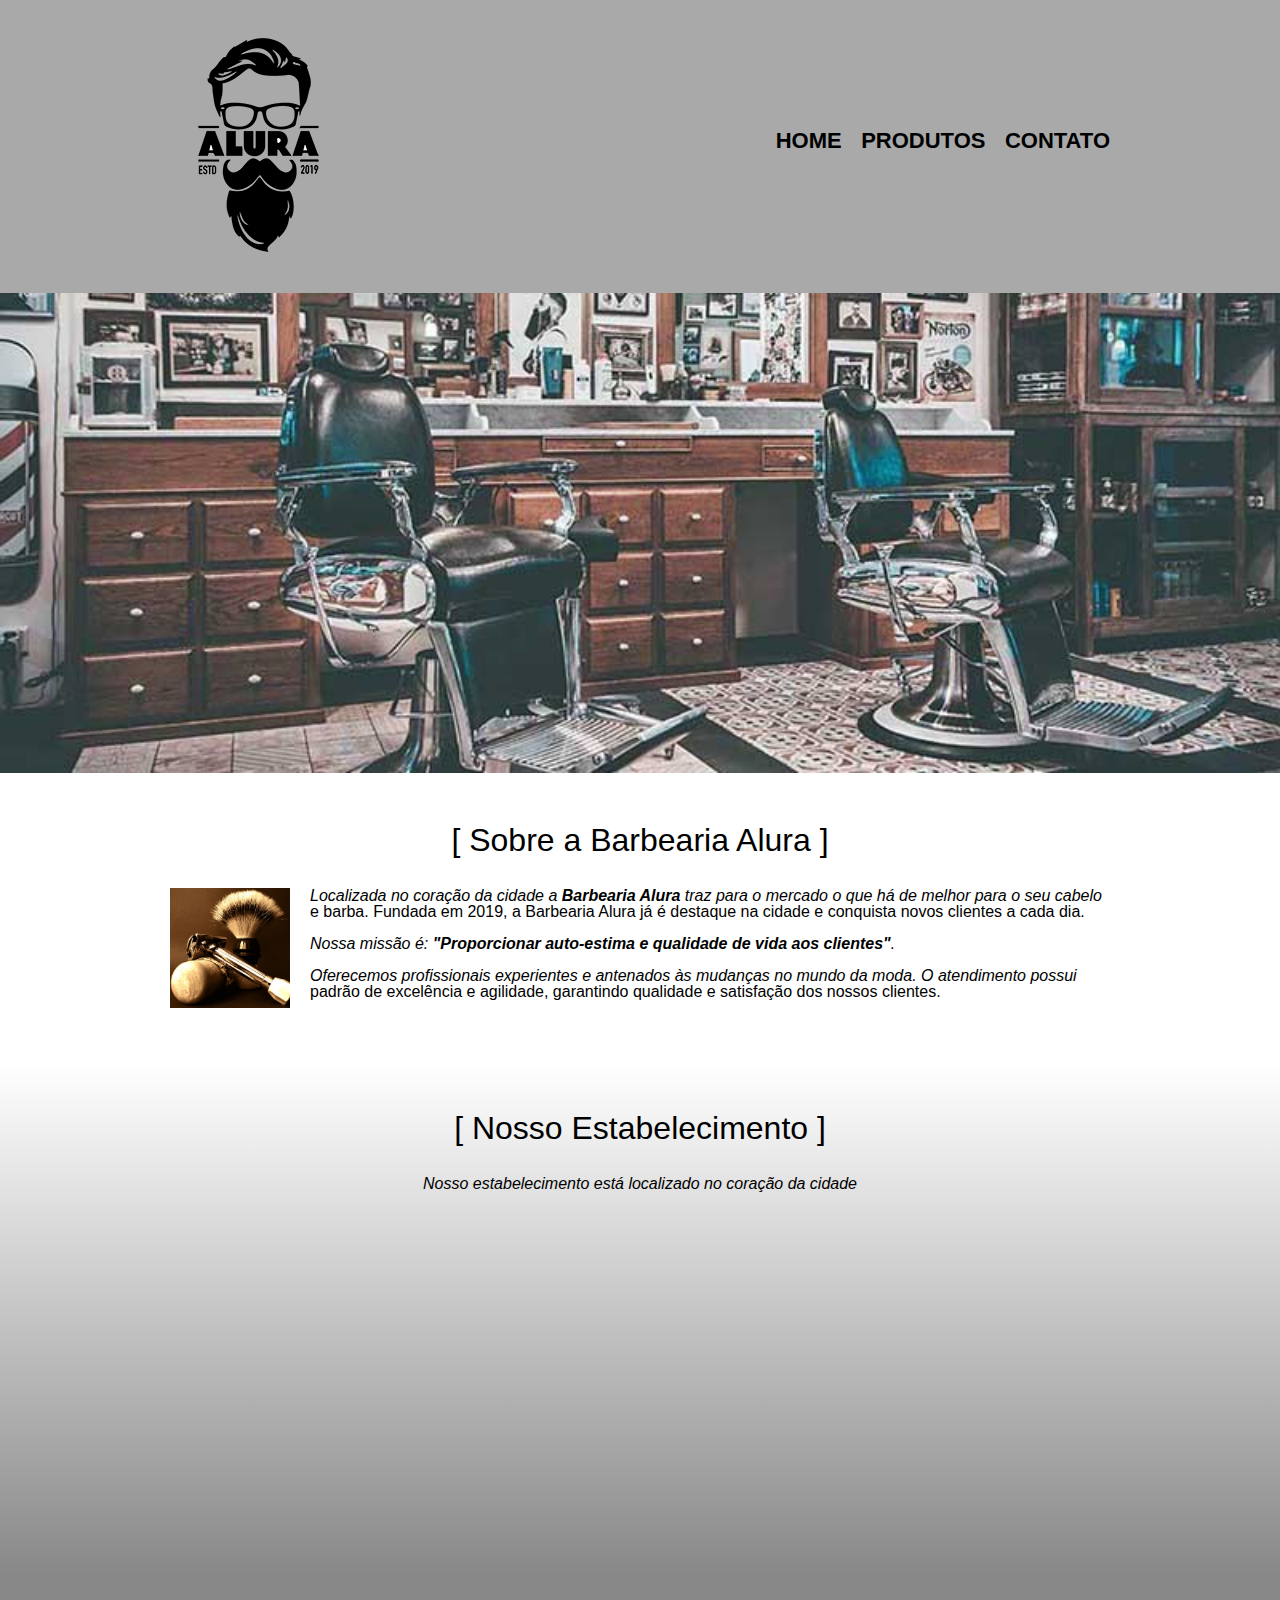
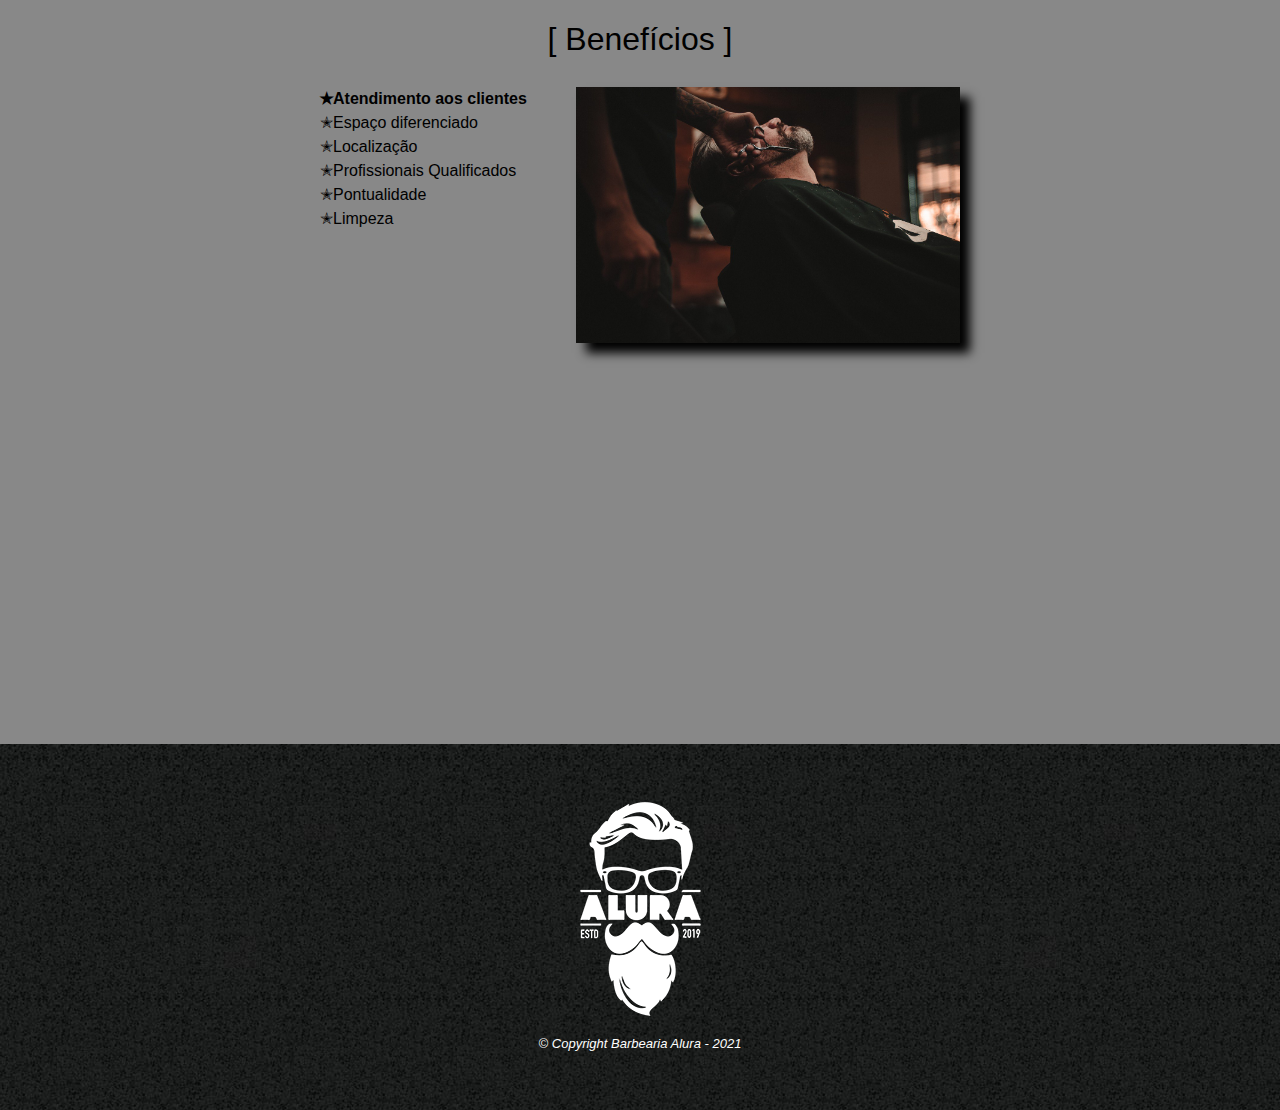
<file: index.html>
<!DOCTYPE html>
<html lang="pt-br">

<head>
    <meta charset="UTF-8">
    <meta name="viewport" content="width=device-width">
    <title>Barbearia Alura</title>
    <link rel="stylesheet" href="reset.css">
    <link rel="stylesheet" href="style.css">
</head>

<body>

    <header>
        <div class="caixa">
            <h1><img src="imagens\logo.png" alt="Logo da Barbearia Alura"></h1>
            <nav>
                <ul>
                    <li><a href="index.html">Home</a></li>
                    <li><a href="produto.html">Produtos</a></li>
                    <li><a href="contato.html">Contato</a></li>
                </ul>
            </nav>
        </div>
    </header>

    <img class="banner" src="imagens\banner.jpg">

    <main>

        <section class="principal">
            <h2 class="titulo-principal">Sobre a Barbearia Alura</h2>

            <img src="imagens\utensilios.jpg" alt="Utensilios de um barbeiro" class="utensilios">
            <p>Localizada no coração da cidade a <strong>Barbearia Alura</strong> traz para o mercado o que há de melhor para o seu cabelo e barba. Fundada em 2019, a Barbearia Alura já é destaque na cidade e conquista novos clientes a cada dia.</p>

            <p id="missao"><em>Nossa missão é: <strong>"Proporcionar auto-estima e qualidade de vida aos
						clientes"</strong>.</em></p>

            <p>Oferecemos profissionais experientes e antenados às mudanças no mundo da moda. O atendimento possui padrão de excelência e agilidade, garantindo qualidade e satisfação dos nossos clientes.</p>
        </section>

        <section class="mapa">
            <h3 class="titulo-principal">Nosso Estabelecimento</h3>
            <p>Nosso estabelecimento está localizado no coração da cidade</p>

            <div class="mapa-conteudo">
                <iframe src="https://www.google.com/maps/embed?pb=!1m18!1m12!1m3!1d3656.448598130907!2d-46.634653385542414!3d-23.588239368469353!2m3!1f0!2f0!3f0!3m2!1i1024!2i768!4f13.1!3m3!1m2!1s0x94ce5a2b2ed7f3a1%3A0xab35da2f5ca62674!2sCaelum%20-%20Escola%20de%20Tecnologia!5e0!3m2!1spt-BR!2sbr!4v1580916426151!5m2!1spt-BR!2sbr"
                    width="100%" height="300" frameborder="0" style="border:0;" allowfullscreen=""></iframe>

        </section>
        </div>

        <section class="beneficios">
            <h3 class="titulo-principal">Benefícios</h3>

            <div class="conteudo-beneficios">
                <ul class="lista-beneficios">
                    <li class="itens">Atendimento aos clientes</li>
                    <li class="itens">Espaço diferenciado</li>
                    <li class="itens">Localização</li>
                    <li class="itens">Profissionais Qualificados</li>
                    <li class="itens">Pontualidade</li>
                    <li class="itens">Limpeza</li>
                </ul><img src="imagens\beneficios.jpg" class="imagembeneficios">
            </div>


            <div class="video">
                <iframe width="100%" height="315" src="https://www.youtube.com/embed/wcVVXUV0YUY" frameborder="0" allow="accelerometer; autoplay; encrypted-media; gyroscope; picture-in-picture" allowfullscreen></iframe>
            </div>

        </section>
    </main>
    <footer>
        <img src="imagens\logo-branco.png" alt="Logo da Barbearia Alura">
        <p class="copyright"> &copy; Copyright Barbearia Alura - 2021</p>
    </footer>

</body>

</html>
</file>
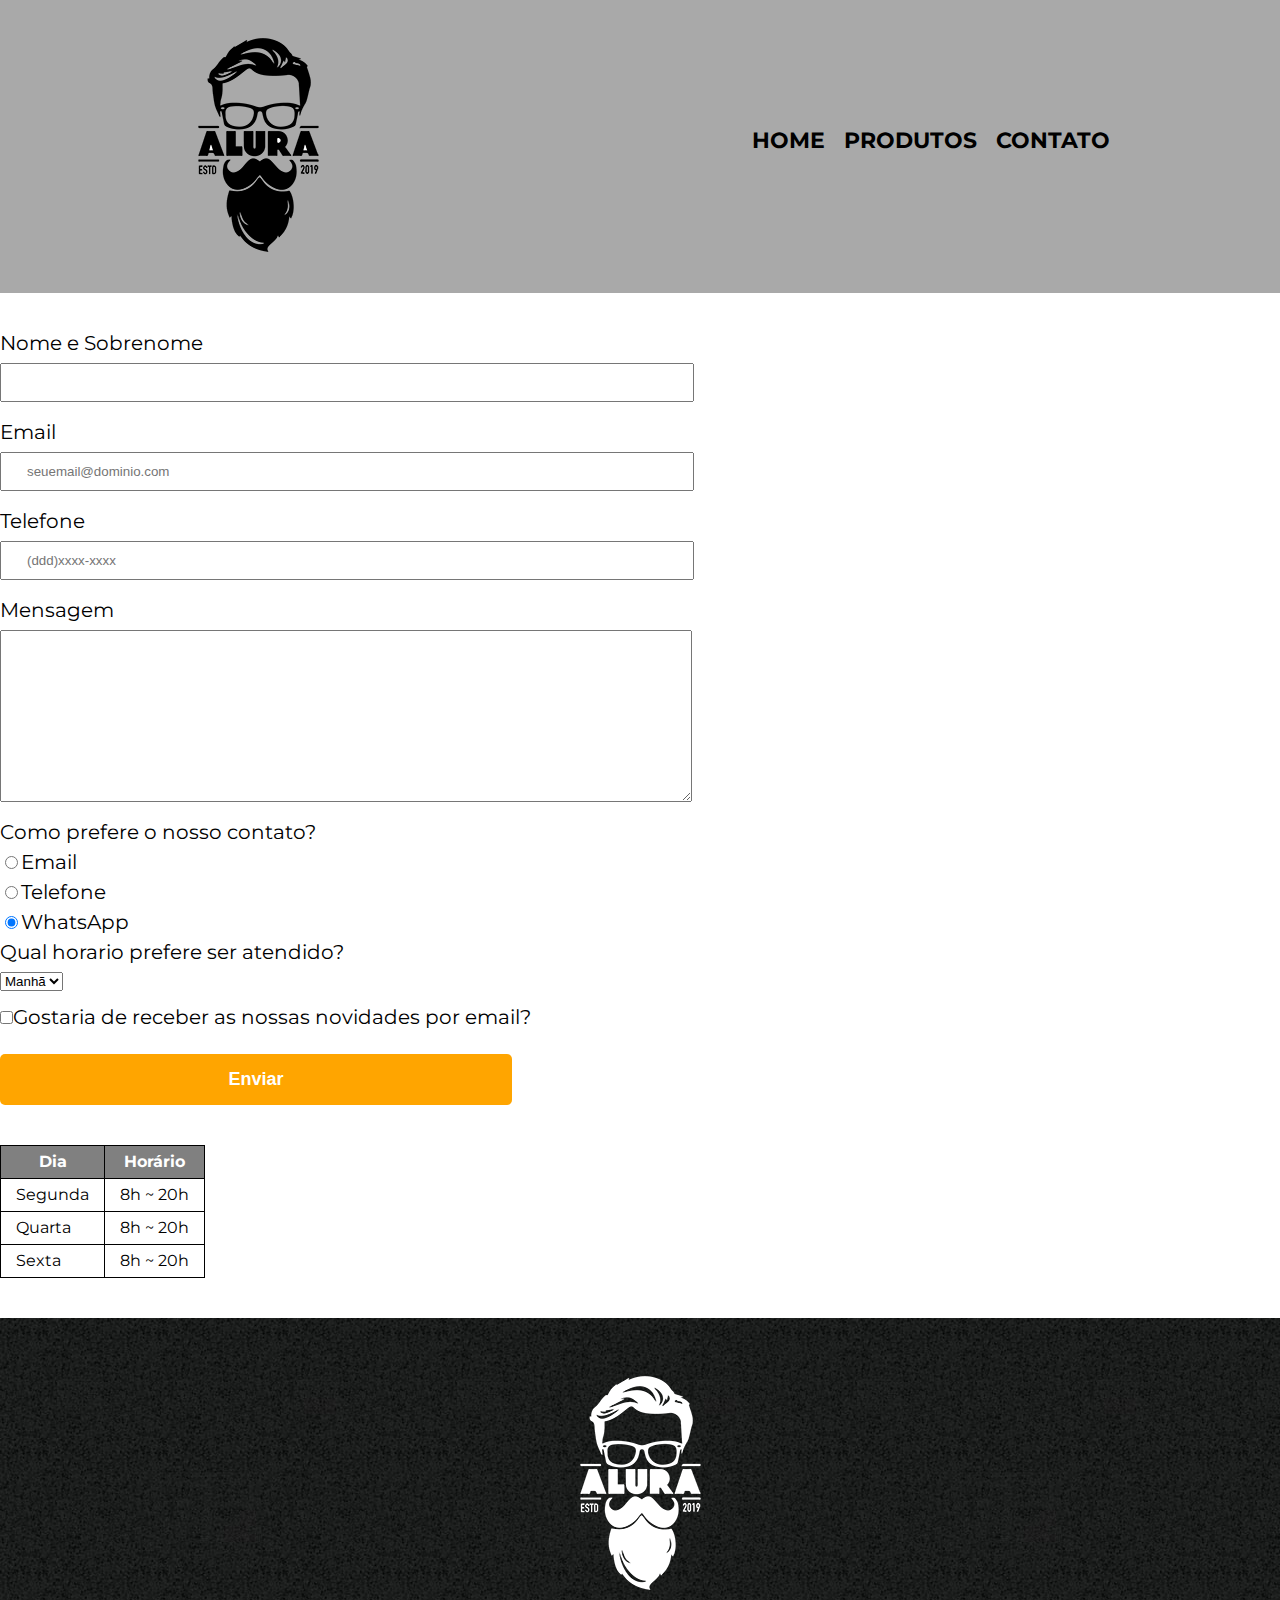
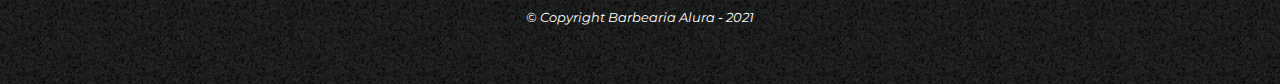
<file: contato.html>
<!DOCTYPE html>

<html>

<head>
    <meta charset="UTF-8">
    <title> Contato - Barbearia Alura</title>
    <link rel="stylesheet" href="reset.css">
    <link rel="stylesheet" href="style.css">
    <link href="https://fonts.googleapis.com/css?family=Montserrat&display=swap" rel="stylesheet">
</head>

<body>

    <header>
        <div class="caixa">
            <h1><img src="imagens\logo.png" alt="Logo da Barbearia Alura"></h1>
            <nav>
                <ul>
                    <li><a href="index.html">Home</a></li>
                    <li><a href="produto.html">Produtos</a></li>
                    <li><a href="contato.html">Contato</a></li>
                </ul>
            </nav>
        </div>
    </header>

    <main>
        <form action="">

            <fieldset>
                <label for="nomesobrenome">Nome e Sobrenome</label>
                <input type="text" id="nomesobrenome" class="input-padrao" required>

                <label for="email">Email</label>
                <input type="email" id="email" class="input-padrao" required placeholder="seuemail@dominio.com">

                <label for="telefone">Telefone</label>
                <input type="tel" id="telefone" class="input-padrao" required placeholder="(ddd)xxxx-xxxx">

                <label for="mensagem">Mensagem</label>
                <textarea name="" id="mensagem" cols="55" rows="10" class="input-padrao" required></textarea>
            </fieldset>
            <fieldset>
                <legend>Como prefere o nosso contato?</legend>
                <label for="radio-email"><input type="radio" name="contato" value="email" id="radio-email">Email</label>


                <label for="radio-telefone"><input type="radio" name="contato" value="telefone"
                        id="radio-telefone">Telefone</label>


                <label for="radio-whatsapp"><input type="radio" name="contato" value="whatsapp" id="radio-whatsapp"
                        checked>WhatsApp</label>

            </fieldset>

            <fieldset>
                <legend>Qual horario prefere ser atendido?</legend>
                <select name="" id="">
                    <option value="">Manhã</option>
                    <option value="">Tarde</option>
                    <option value="">Noite</option>
                </select>
            </fieldset>

            <label><input type="checkbox" class="checkbox">Gostaria de receber as nossas novidades por email?</label>


            <input type="submit" value="Enviar" class="enviar">
        </form>

        <table>
            <thead>
                <tr>
                    <th>Dia</th>
                    <th>Horário</th>
                </tr>
            </thead>
            <tbody>
                <tr>
                    <td>Segunda</td>
                    <td>8h ~ 20h</td>
                </tr>
                <tr>
                    <td>Quarta</td>
                    <td>8h ~ 20h</td>
                </tr>
                <tr>
                    <td>Sexta</td>
                    <td>8h ~ 20h</td>
                </tr>
                <!-- <tfoot>
                    <td>oi</td>
                </tfoot> -->
            </tbody>
        </table>

    </main>

    <footer>
        <img src="imagens\logo-branco.png" alt="Logo da Barbearia Alura">
        <p class="copyright"> &copy; Copyright Barbearia Alura - 2021</p>
    </footer>
</body>

</html>
</file>
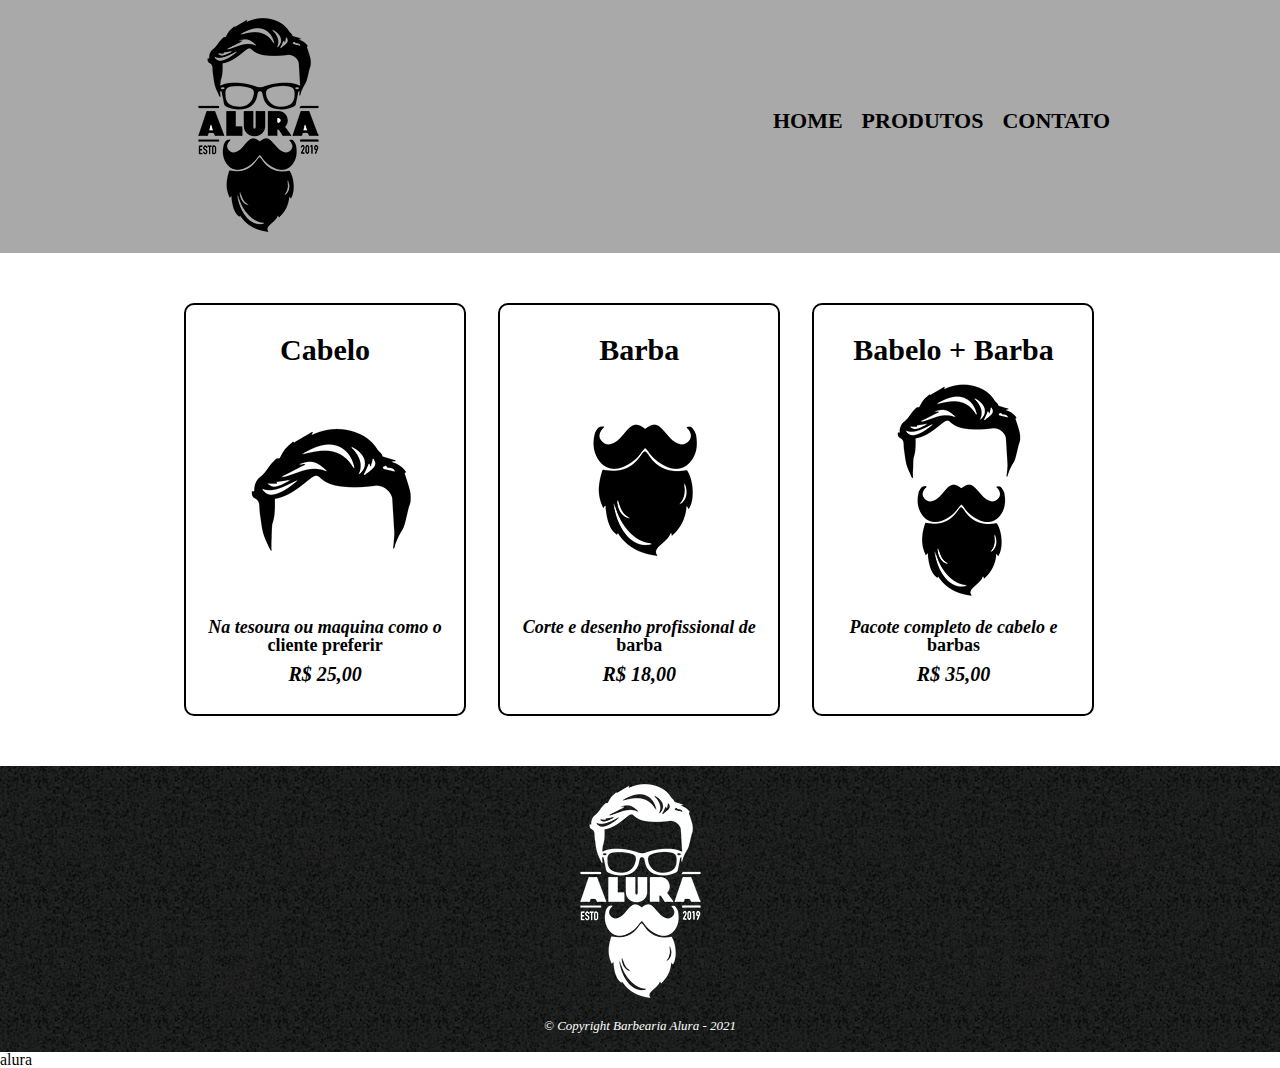
<file: produto.html>
<!DOCTYPE html>

<html>

<head>
    <meta charset="UTF-8">
    <title> Produtos - Barbearia Alura</title>
    <link rel="stylesheet" href="style.css">
    <link rel="stylesheet" href="reset.css">
</head>

<body>
    <header>
        <div class="caixa">
            <h1><img src="imagens\logo.png" alt=""></h1>
            <nav>
                <ul>
                    <li><a href="index.html">Home</a></li>
                    <li><a href="produto.html">Produtos</a></li>
                    <li><a href="contato.html">Contato</a></li>
                </ul>
            </nav>
        </div>
    </header>

    <main>
        <ul class="produtos">
            <li>
                <h2>Cabelo</h2>
                <img src="imagens\cabelo.jpg" alt="">
                <p class="produto-descricao">Na tesoura ou maquina como o cliente preferir</p>
                <p class="produto-preco">R$ 25,00 </p>
            </li>            
            <li>
                <h2>Barba</h2>
                <img src="imagens\barba.jpg" alt="">
                <p class="produto-descricao">Corte e desenho profissional de barba</p>
                <p class="produto-preco">R$ 18,00</p>
            </li>
            <li>
                <h2>Babelo + Barba</h2>
                <img src="imagens\cabelo+barba.jpg" alt="">
                <p class="produto-descricao">Pacote completo de cabelo e barbas</p>
                <p class="produto-preco">R$ 35,00</p>
            </li>
        </ul>
    </main>

    <footer>
        <img src="imagens\logo-branco.png" alt="">
        <p class="copyright"> &copy; Copyright Barbearia Alura - 2021</p>
    </footer>
</body>

</html>alura
</file>
<file: style.css>
body {
    font-family: 'Montserrat', sans-serif;
}

header {
    background: darkgray;
    padding: 20px 0px;
}

.caixa {
    position: relative;
    width: 940px;
    margin: 0 auto;
}

nav {
    position: absolute;
    top: 110px;
    right: 0px;
}

nav li {
    display: inline;
    margin: 0 0 0 15px;
}

nav a {
    text-transform: uppercase;
    color: black;
    font-weight: bold;
    font-size: 22px;
    text-decoration: none;
}

nav a:hover {
    /* somente os links do menu navegacao */
    color: grey;
    text-decoration: underline;
}

.produtos {
    width: 940px;
    margin: 0 auto;
    padding: 50px 0px;
}

.produtos li {
    display: inline-block;
    text-align: center;
    width: 30%;
    vertical-align: top;
    margin: 0 1.5%;
    padding: 30px 20px;
    box-sizing: border-box;
    /* incluir valor da pdding dento da margin e nao acrescentar */
    /* border-color: black;
    border-width: 2px;
    border-style: solid; */
    border: 2px solid #000;
    border-radius: 10px;
}

.produtos li:hover {
    border-color: gray;
}

.produtos li:active {
    border-color: blanchedalmond;
}

.produtos li:hover h2 {
    font-size: 25px;
}

.produtos h2 {
    font-size: 30px;
    font-weight: bold;
}

.produto-descricao {
    font-size: 18px;
    font-weight: bold;
}

.produto-preco {
    font-size: 20px;
    font-weight: bold;
    margin: 10px 0 0;
}

footer {
    text-align: center;
    background: url('imagens/bg.jpg');
    padding: 40px 0;
    /* box-sizing: border-box;  */
}

.copyright {
    color: white;
    font-size: 13px;
    /* margin: 20px 20px 20px; */
    padding: 0px 0 20px;
    /* box-sizing: border-box;  */
}


/* pagina contato */


/* main{
    width: 940px;
    margin: 0 auto;
} */

form {
    margin: 40px 0;
}

form label,
form legend {
    display: block;
    font-size: 20px;
    margin: 0 0 10px;
}

.input-padrao {
    display: block;
    margin: 0 0 20px;
    padding: 10px 25px;
    width: 50%;
}

.checkbox {
    margin: 20px 0 20px;
}

fieldset {
    border: none;
}

.enviar {
    width: 40%;
    padding: 15px 0;
    background: orange;
    color: white;
    font-weight: bold;
    font-size: 18px;
    border: none;
    border-radius: 5px;
    transition: 1s all;
    cursor: pointer;
}

.enviar:hover {
    background: darkorange;
    transform: scale(1.1);
    /* transform: rotate(70deg); */
}

table {
    margin: 20px 0 40px;
}

thead {
    background: gray;
    color: white;
    font-weight: bold;
}

td,
th {
    border: 1px solid black;
    padding: 8px 15px;
}


/* CSS PAGINA INICIAL*/

.banner {
    width: 100%;
}

.titulo-principal {
    text-align: center;
    font-size: 2em;
    margin: 0 0 1em;
    clear: left;
    /* opacidade em rgb  */
    /* color: rgba(0, 0, 0, 0.3); */
    /* Sombra em texto  */
    /* text-shadow: 2px 2px gray; */
}

.titulo-principal::first-letter {
    font-weight: bold;
}

p:first-line {
    font-style: italic;
}

.titulo-principal:before {
    content: "[ ";
}

.titulo-principal::after {
    content: " ]";
}

.principal {
    padding: 3em 0;
    /* background: #888888; */
    width: 940px;
    margin: 0 auto;
}

.principal p {
    margin: 0 0 1em;
}

.principal strong {
    font-weight: bold;
}

.principal em {
    font-style: italic;
}

.utensilios {
    width: 120px;
    float: left;
    margin: 0 20px 20px 0;
}

.mapa {
    padding: 3em 0;
    background: linear-gradient(#ffffff, #888888);
    /* background: radial-gradient(45deg,orange 50%, blue,red) ; */
}

.mapa-conteudo {
    width: 940px;
    margin: 0 auto;
}

.mapa p {
    margin: 0 0 2em;
    text-align: center;
}

.beneficios {
    padding: 3em 0;
    background: #888888;
    box-shadow: inset 0 0 #ff0000;
}

.conteudo-beneficios {
    width: 640px;
    margin: 0 auto;
}

.lista-beneficios {
    width: 40%;
    display: inline-block;
    vertical-align: top;
}

.itens {
    line-height: 1.5;
}

.itens:first-child {
    font-weight: bold;
}

.itens::before {
    content: "✭";
}

.imagembeneficios {
    width: 60%;
    opacity: 1;
    transition: 400ms;
    /* Aplicando sombra  */
    /* box-shadow: 10px 10px 10px 20px #000000, -10px -10px yellow; */
    box-shadow: 10px 10px 10px 0 #000000;
}

.imagembeneficios:hover {
    opacity: 0.3;
}

.video {
    width: 560px;
    margin: 1em auto;
}

@media screen and (max-width: 480px) {
    .caixa,
    .principal,
    .conteudo-beneficios,
    .mapa-conteudo,
    .video {
        width: auto;
    }
    h1 {
        text-align: center;
    }
    nav {
        position: static;
    }
    .lista-beneficios,
    .imagembeneficios {
        width: 100%;
    }
}
</file>
